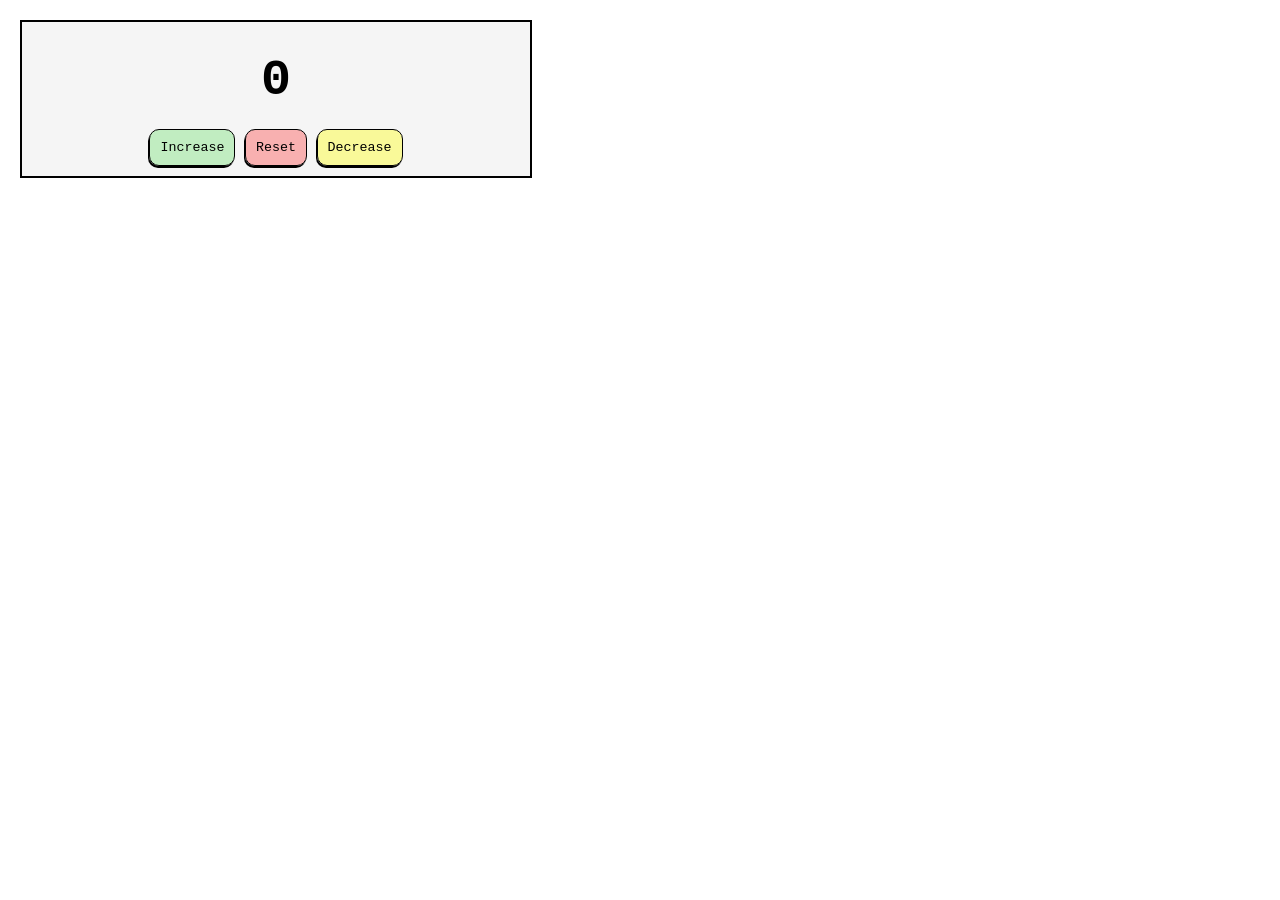
<file: personal-projects/javascript-practice/counter/index.html>
<!DOCTYPE html>
<html lang="en">
<head>
  <meta charset="UTF-8">
  <meta name="viewport" content="width=device-width, initial-scale=1.0">
  <title>Counter Program</title>
  <link rel="stylesheet" href="styles.css" />
</head>
<body>
  <main>
    <section class="counter-container flex-center">
      <h1 id="myCounter">0</h1>
    <div class="button-container">
      <button class="counterBtns" id="increaseBtn">Increase</button>
      <button class="counterBtns" id="resetBtn">Reset</button>
      <button class="counterBtns" id= "decreaseBtn">Decrease</button>
    </div>
    </section>
  </main>
  
  <script src="index.js"></script>
</body>
</html>
</file>
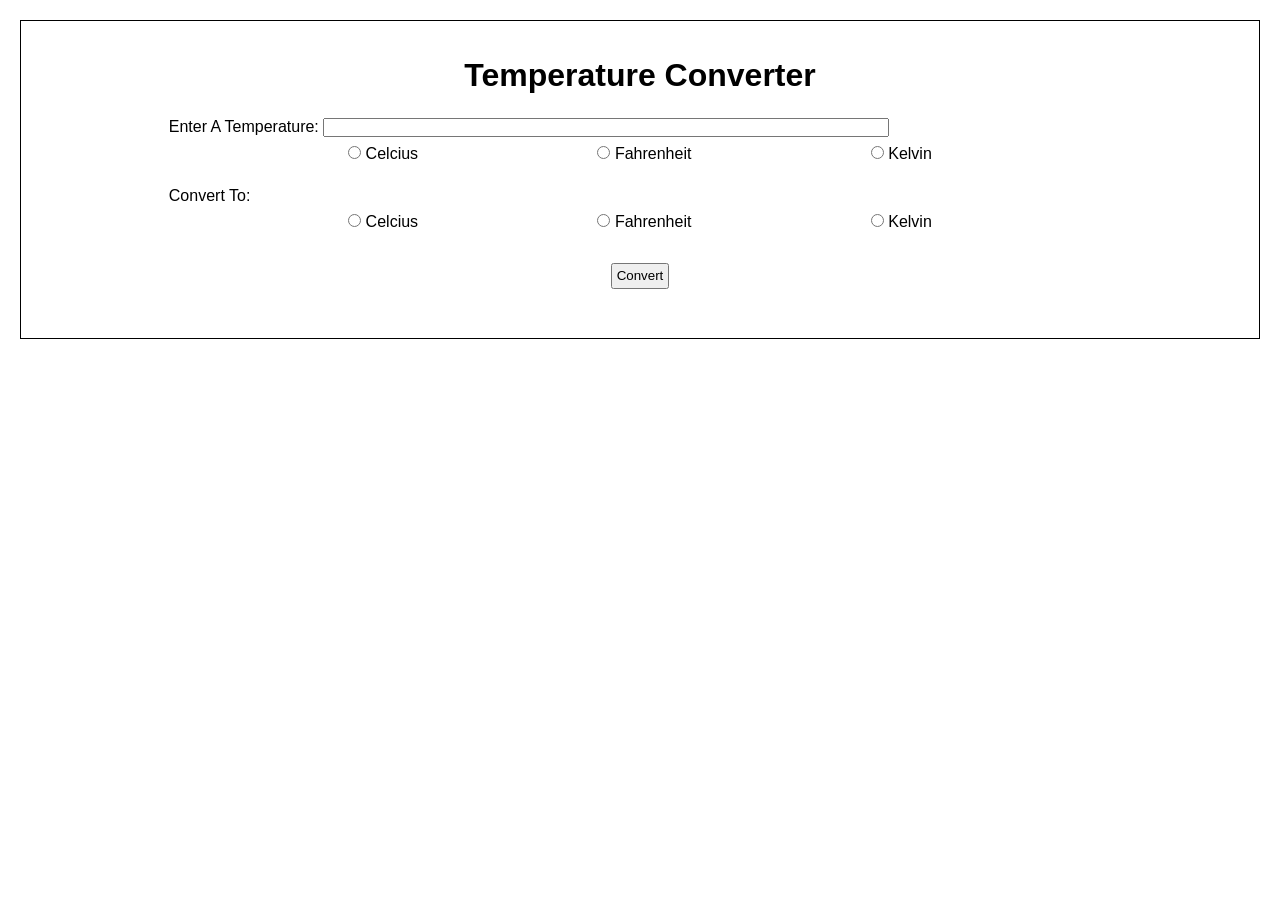
<file: personal-projects/javascript-practice/temperature converter/index.html>
<!DOCTYPE html>
<html lang="en">
<head>
  <meta charset="UTF-8">
  <meta name="viewport" content="width=device-width, initial-scale=1.0">
  <title>Temperature Converter</title>
  <link rel="stylesheet" href="styles.css">
</head>
<body>
  
  <main class="flex-center">
    <header>
      <h1>Temperature Converter</h1>
    </header>

    <section class="input-container">
        <p>Enter A Temperature: </p>
        <input type="text" id="myTemp">
        <div class="radio-container">
          <label for="myCelcius">
            <input type="radio" name="inTemp" id="myCelcius" required>
            Celcius
          </label>
          <label for="myFahren">
            <input type="radio" name="inTemp" id="myFahren" required>
            Fahrenheit
          </label>
          <label for="myKelvin">
            <input type="radio" name="inTemp" id="myKelvin" required>
            Kelvin
          </label>
        </div>
    </section>

    <section class="output-container">
      <p>Convert To: </p>
      <div class="radio-container">
        <label for="myConCelcius">
          <input type="radio" name="outTemp" id="myConCelcius" required>
          Celcius
        </label>
        <label for="myConFahren">
          <input type="radio" name="outTemp" id="myConFahren" required>
          Fahrenheit
        </label>
        <label for="myConKelvin">
          <input type="radio" name="outTemp" id="myConKelvin" required>
          Kelvin
        </label>
      </div>
    </section>

      <footer class="flex-center">
        <button type="submit" id="myBtn">Convert</button>
        <p id="myP"></p>
      </footer>
  </main>
  <script src="index.js"></script>
</body>
</html>
</file>
<file: personal-projects/javascript-practice/counter/styles.css>
* {
  margin: 0;
  padding: 0;
  box-sizing: border-box;

  font-family: 'Courier New';
}

.flex-center {
  display: flex;
  flex-direction: column;
  justify-content: center;
  align-items: center;
}

.counter-container {
  margin: 20px;
  padding: 10px;

  border: 2px solid black;
  width: 40%;

  background-color: whitesmoke;
}

#myCounter {
  font-size: 50px;
  margin: 20px;
}

/* Button Styles */

.counterBtns {
  padding: 10px;
  border: 1px solid black;
  border-radius: 10px;
  box-shadow: -1px 2px; 
}

#increaseBtn {
  background-color: rgba(9, 211, 9, 0.219);
}

#increaseBtn:hover {
  background-color: rgba(9, 211, 9, 0.432);
}

#increaseBtn:active {
  background-color: rgba(9, 211, 9, 0.726);
}

#resetBtn {
  background-color: rgba(255, 0, 0, 0.281);
}

#resetBtn:hover {
  background-color: rgba(255, 0, 0, 0.466);
}

#resetBtn:active {
  background-color: rgba(255, 0, 0, 0.699);
}

#decreaseBtn {
  background-color: rgba(255, 255, 0, 0.377);
}

#decreaseBtn:hover {
  background-color: rgba(255, 255, 0, 0.63);
}

#decreaseBtn:active {
  background-color: rgba(255, 255, 0, 0.952);
}
</file>
<file: personal-projects/javascript-practice/temperature converter/styles.css>
/* Global */

* {
  margin: 0;
  padding: 0;
  box-sizing: border-box;

  font-family: Verdana, Geneva, Tahoma, sans-serif;
}

.flex-center { 
  display: flex;
  align-items: center;
  flex-direction: column;
}

/* Main */

main {
  margin: 20px;
  padding: 20px;

  border: 1px solid black;

  min-width: 30%;
}

/* Header */

header {
  padding: 1em; 
}

/* Input Container */

.input-container, .output-container {
  width: 80%;
  padding: 0.5em;
}

.radio-container {
  display: flex;
  justify-content: space-evenly;
  padding: 0.5em 0 0.5em 0;

  flex-wrap: wrap;
}

.input-container p {
  display: inline;
}

#myTemp {
  width: 60%;
}
/* footer */

footer {
  flex-direction: column;
  padding: 1em;
}

#myBtn {
  padding: 0.25em;
  margin-bottom: 1em;
}
</file>
